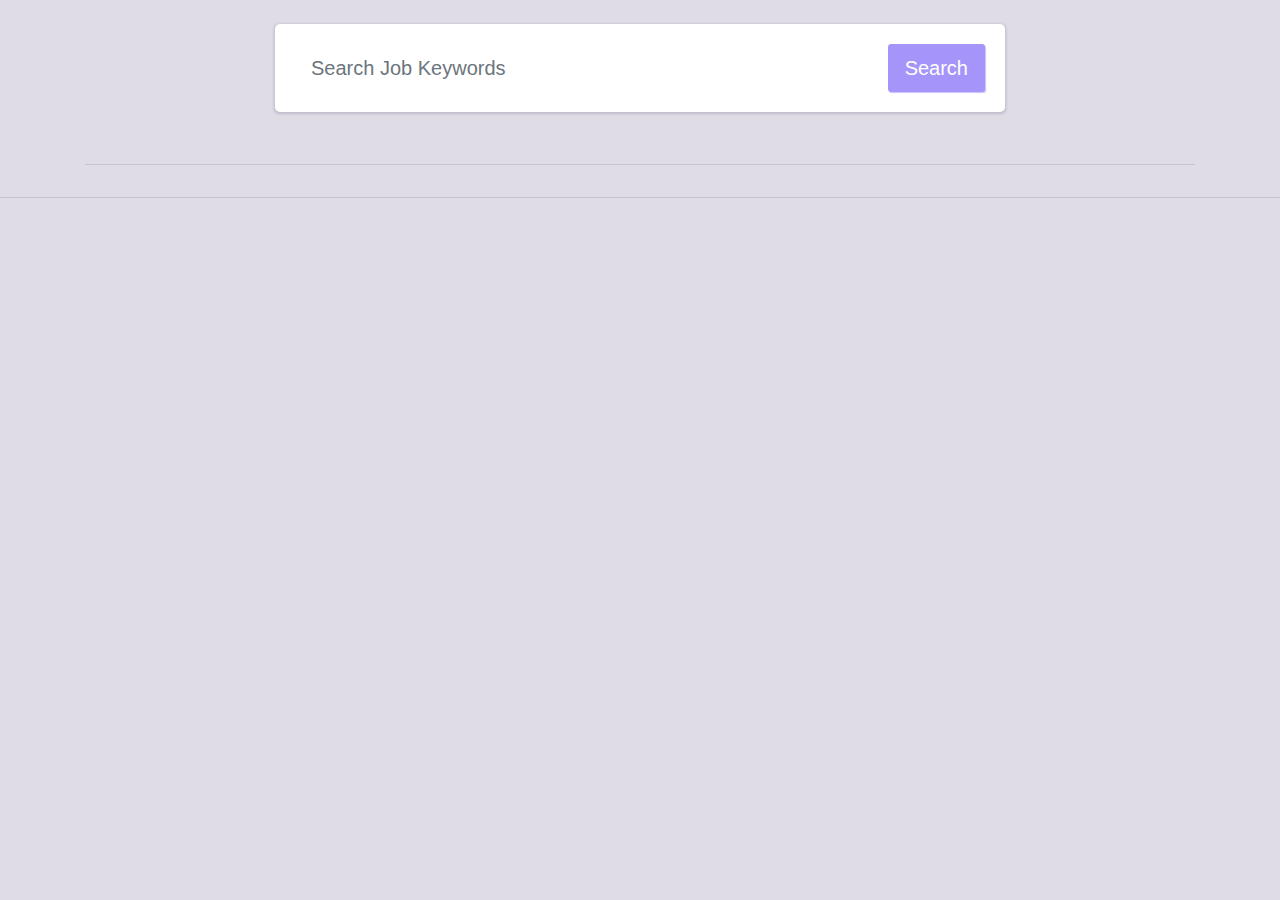
<file: front-end/index.html>
<!DOCTYPE html>
<html lang="en">

<head>
    <meta charset="UTF-8">
    <meta http-equiv="X-UA-Compatible" content="IE=edge">
    <meta name="viewport" content="width=device-width, initial-scale=1.0">

    <!-- Bootstrap-4.6.1 -->
    <script src="./public/library/jquery-3.6.0.slim.min.js"></script>
    <script src="./public/library/jquery.twbsPagination.min.js"></script>
    <link rel="stylesheet" href="./public/library/bootstrap-4.6.1-dist/css/bootstrap.min.css" />
    <script src="./public/library/bootstrap-4.6.1-dist/js/bootstrap.min.js"></script>
    <script src="./public/library/bootstrap-4.6.1-dist/js/bootstrap.bundle.min.js"></script>

    <!-- Template -->
    <link href="https://maxcdn.bootstrapcdn.com/font-awesome/4.7.0/css/font-awesome.min.css" rel="stylesheet" />

    <!-- 내부 모듈 -->
    <link rel="stylesheet" href="./src/css/index.css" />
    <title>노마드 채용</title>
</head>

<body>
    <div class="container">
        <br />
        <div class="row justify-content-center">
            <div class="col-12 col-md-10 col-lg-8">
                <form class="card card-sm">
                    <div class="card-body row no-gutters align-items-center">
                        <div class="col">
                            <input id="keyword-input" class="form-control form-control-lg form-control-borderless" type="search"
                                list="keyword-options" placeholder="Search Job Keywords">
                            <datalist id="keyword-options">
                                <!-- 여기에 키워드 리스트 들어옴 -->
                            </datalist>
                        </div>
                        <!--end of col-->


                        <div class="col-auto">
                            <button id="search-btn" class="btn btn-lg btn-success" type="button">Search</button>
                        </div>
                        <!--end of col-->
                    </div>
                </form>
            </div>
            <!--end of col-->

        </div>
        <!-- keyword list btn -->
        <div id="div-keyword">
            <!-- <input id="my-recommend-btn" class="btn btn-success" type="button" value="My Recommend"> -->
        </div>

        <hr/>
    </div>

    <!-- main board template (https://www.bootdey.com/snippets/view/Gradients-dashboard-cards) 참고 -->
    <div id="main-board" class="row">
    </div>
    
    <hr/>
    
    <!-- job list template, 검색 잡 리스트 여기 하위로 랜더링 -->
    <div id="job-list-div" class="mt-5">
    </div>

    <!-- pagination -->
    <div class="paging-div">
    </div>
</body>

<!-- 내부 모듈 -->
<script src="./public/library/sweetalert2.all.min.js"></script>
<script type="module" src="./src/js/index.js"></script>

</html>
</file>
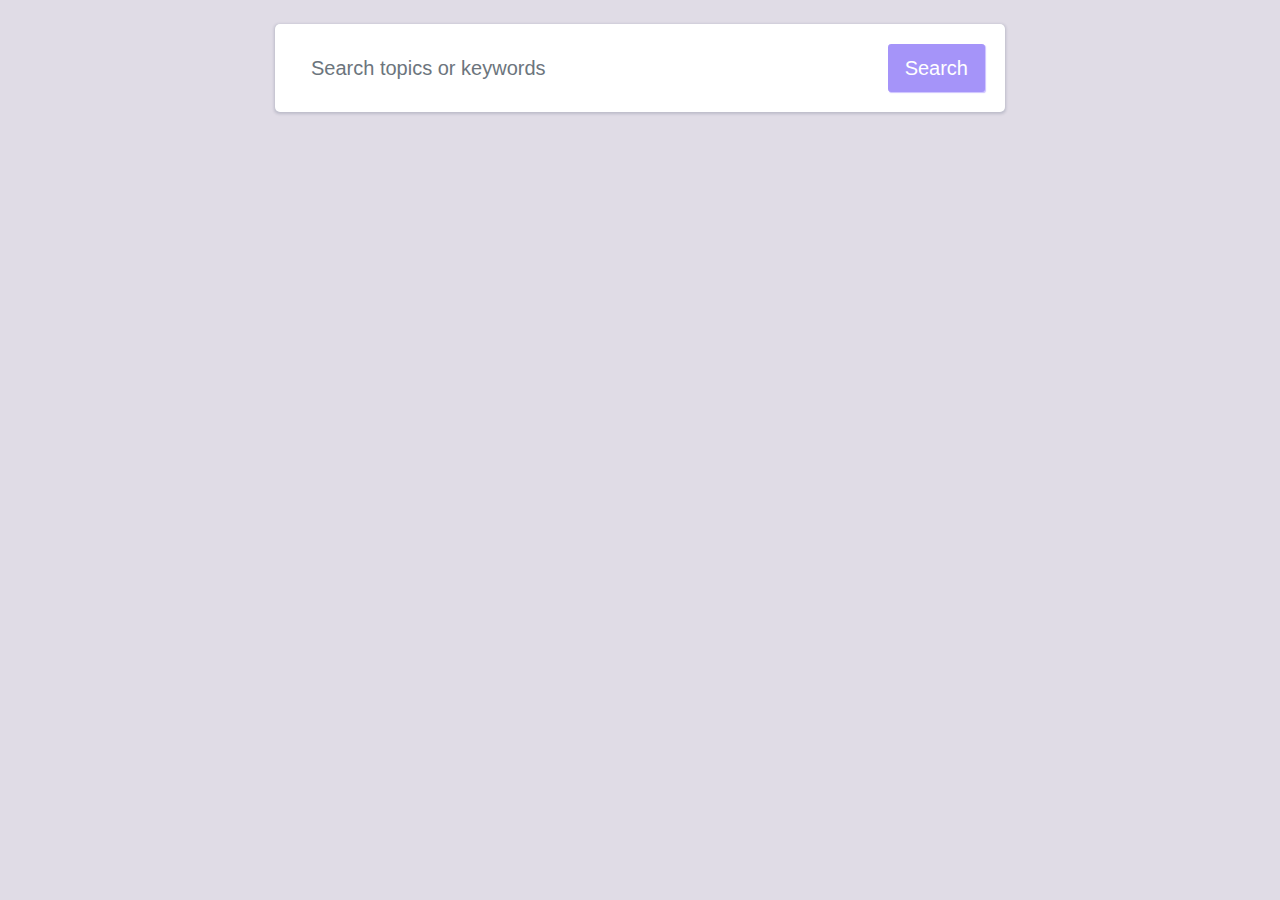
<file: front-end/src/index.html>
<!DOCTYPE html>
<html lang="en">

<head>
    <meta charset="UTF-8">
    <meta http-equiv="X-UA-Compatible" content="IE=edge">
    <meta name="viewport" content="width=device-width, initial-scale=1.0">

    <!-- Bootstrap-4.6.1 -->
    <script src="../public/library/jquery-3.6.0.slim.min.js"></script>
    <link rel="stylesheet" href="../public/library/bootstrap-4.6.1-dist/css/bootstrap.min.css" />
    <script src="../public/library/bootstrap-4.6.1-dist/js/bootstrap.min.js"></script>
    <script src="../public/library/bootstrap-4.6.1-dist/js/bootstrap.bundle.min.js"></script>

    <!-- 내부 모듈 -->
    <link rel="stylesheet" href="../src/css/index.css" />
    <title>Document</title>
</head>

<body>
    <div class="container">
        <br />
        <div class="row justify-content-center">
            <div class="col-12 col-md-10 col-lg-8">
                <form class="card card-sm">
                    <div class="card-body row no-gutters align-items-center">
                        <div class="col-auto">
                            <i class="fas fa-search h4 text-body"></i>
                        </div>
                        <!--end of col-->
                        <div class="col">
                            <input class="form-control form-control-lg form-control-borderless" type="search"
                                placeholder="Search topics or keywords">
                        </div>
                        <!--end of col-->
                        <div class="col-auto">
                            <button class="btn btn-lg btn-success" type="submit">Search</button>
                        </div>
                        <!--end of col-->
                    </div>
                </form>
            </div>
            <!--end of col-->
        </div>
    </div>

    <div id="food-list-div" class="filter-result">

    </div>
</body>
<!-- 내부 모듈 -->
<script type="module" src="../src/js/index.js"></script>

</html>
</file>
<file: front-end/src/css/index.css>
:root {
    --main-bg-color0: #202041;
    --main-bg-color1: #7371FC;
    --main-bg-color2: #A594F9;
    --main-bg-color3: #CDC1FF;
    --main-bg-color4: #F5EFFF;
    --main-bg-color5: #e0dce6;
}

body {
    background-color: var(--main-bg-color5) !important;
}

button, input[type=button] {
    background-color: var(--main-bg-color2) !important;
    border-color: var(--main-bg-color2) !important;
    box-shadow: 1px 1px 1px var(--main-bg-color3);
}

button:focus, input[type=button]:focus {
    box-shadow: 0 0 0 0.2rem var(--main-bg-color4) !important;

}

.form-control-borderless {
    border: none;
}

.form-control-borderless:hover, .form-control-borderless:active, .form-control-borderless:focus {
    border: none;
    outline: none;
    box-shadow: none;
}

/**************************
동적으로 keyword 버튼 리스트
**************************/
#div-keyword {
    text-align: center;
    margin-top: 2%;
}

#div-keyword>input {
    margin: 2px;
}

/* #div-keyword>input:nth-child(1) {
    background-color: var(--main-bg-color1) !important;
    border-color: var(--main-bg-color1) !important;
    box-shadow: 1px 1px 1px var(--main-bg-color2);
} */

/**************************
동적으로 검색 결과 div 리스트
**************************/

#job-list-div {
    display: flex;
    justify-content: center;
    align-content: center;
    align-items: center;
    flex-direction: column;
}

#job-list-div>div {
    width: 80% !important;
}

.job--desc--head {
    color: var(--main-bg-color0);
}

.job--recommend {
    background-color: var(--main-bg-color2) !important;
    color: #fff !important;
    cursor: pointer !important;
}

.job--desc {
    font-size: 1.1rem;
    font-weight: bold;
}

/**************************
전세영 개새끼 아래 CSS 수듄
**************************/

/* .btn:not(:disabled):not(.disabled) {
    cursor: auto !important;
} */

.btn-a-brc-tp:not(.disabled):not(:disabled).active, .btn-brc-tp, .btn-brc-tp:focus:not(:hover):not(:active):not(.active):not(.dropdown-toggle), .btn-h-brc-tp:hover, .btn.btn-f-brc-tp:focus, .btn.btn-h-brc-tp:hover {
    border-color: transparent;
}

.btn-outline-blue {
    color: #0d6ce1;
    border-color: #5a9beb;
    background-color: transparent;
}

.btn {
    position: relative;
    z-index: auto;
    border-radius: .175rem;
    transition: color .15s, background-color .15s, border-color .15s, box-shadow .15s, opacity .15s;
}

.border-2 {
    border-width: 2px !important;
    border-style: solid !important;
    border-color: transparent;
}

.bgc-white {
    background-color: #fff !important;
}


.text-green-d1 {
    color: #277b5d !important;
}

.letter-spacing {
    letter-spacing: .5px !important;
}

.font-bolder, .text-600 {
    font-weight: 600 !important;
}

.text-170 {
    font-size: 1.7em !important;
}

.text-primary-d1 {
    color: #276ab4 !important;
}

.text-secondary-d1 {
    color: #5f718b !important;
}

.text-180 {
    font-size: 1.8em !important;
}

.text-150 {
    font-size: 1.5em !important;
}

.text-danger-m3 {
    color: #e05858 !important;
}

.rotate-45 {
    -webkit-transform: rotate(45deg);
    transform: rotate(45deg);
}

.position-l {
    left: 0;
}

.position-b, .position-bc, .position-bl, .position-br, .position-center, .position-l, .position-lc, .position-r, .position-rc, .position-t, .position-tc, .position-tl, .position-tr {
    position: absolute !important;
    display: block;
}

.mt-n475, .my-n475 {
    margin-top: -2.5rem !important;
}

.ml-35, .mx-35 {
    margin-left: 1.25rem !important;
}

.text-dark-l1 {
    color: #56585e !important;
}

.text-90 {
    font-size: .9em !important;
}

.text-left {
    text-align: left !important;
}

.mt-25, .my-25 {
    margin-top: .75rem !important;
}

.text-110 {
    font-size: 1.1em !important;
}

.deleted-text {
    text-decoration: line-through;
}

/*
    main board
*/

#main-board {
    align-content: center !important;
    justify-content: center !important;
    align-items: center !important;
    margin: 0% !important;
}

.order-card {
    color: #fff;
}

.bg-c-blue {
    background: linear-gradient(45deg, #4099ff, #73b4ff);
}

.bg-c-green {
    background: linear-gradient(45deg, #2ed8b6, #59e0c5);
}

.bg-c-yellow {
    background: linear-gradient(45deg, #FFB64D, #ffcb80);
}

.bg-c-pink {
    background: linear-gradient(45deg, #FF5370, #ff869a);
}

.card {
    border-radius: 5px;
    -webkit-box-shadow: 0 1px 2.94px 0.06px rgba(4, 26, 55, 0.16);
    box-shadow: 0 1px 2.94px 0.06px rgba(4, 26, 55, 0.16);
    border: none;
    margin-bottom: 30px;
    -webkit-transition: all 0.3s ease-in-out;
    transition: all 0.3s ease-in-out;
}

.card .card-block {
    padding: 25px;
}

.order-card i {
    font-size: 26px;
}

.f-left {
    float: left;
}

.f-right {
    float: right;
}

/*
    paging
*/

.pagination {
    justify-content: center !important;
}

.paging-div {
    padding: 15px 0 5px 10px;
    display: table;
    margin-left: auto;
    margin-right: auto;
    text-align: center;
}

.paging-div>ul>li {
    background-color: var(--main-bg-color5);
}

.page-item.active .page-link {
    background-color: var(--main-bg-color1) !important;
    border-color: var(--main-bg-color1) !important;
}

.paging-div>ul>li>a {
    color: var(--main-bg-color1);
}

.page-item.first,
.page-item.last {
    margin-left: 20%;
    margin-right: 20%;
}

.page-item.first>a,
.page-item.last>a {
    border: none;
    border-radius: 50% !important;
}

.page-item.prev>a {
    border-radius: 50% 0 0 50%;
}

.page-item.next>a {
    border-radius: 0 50% 50% 0;
}
</file>
